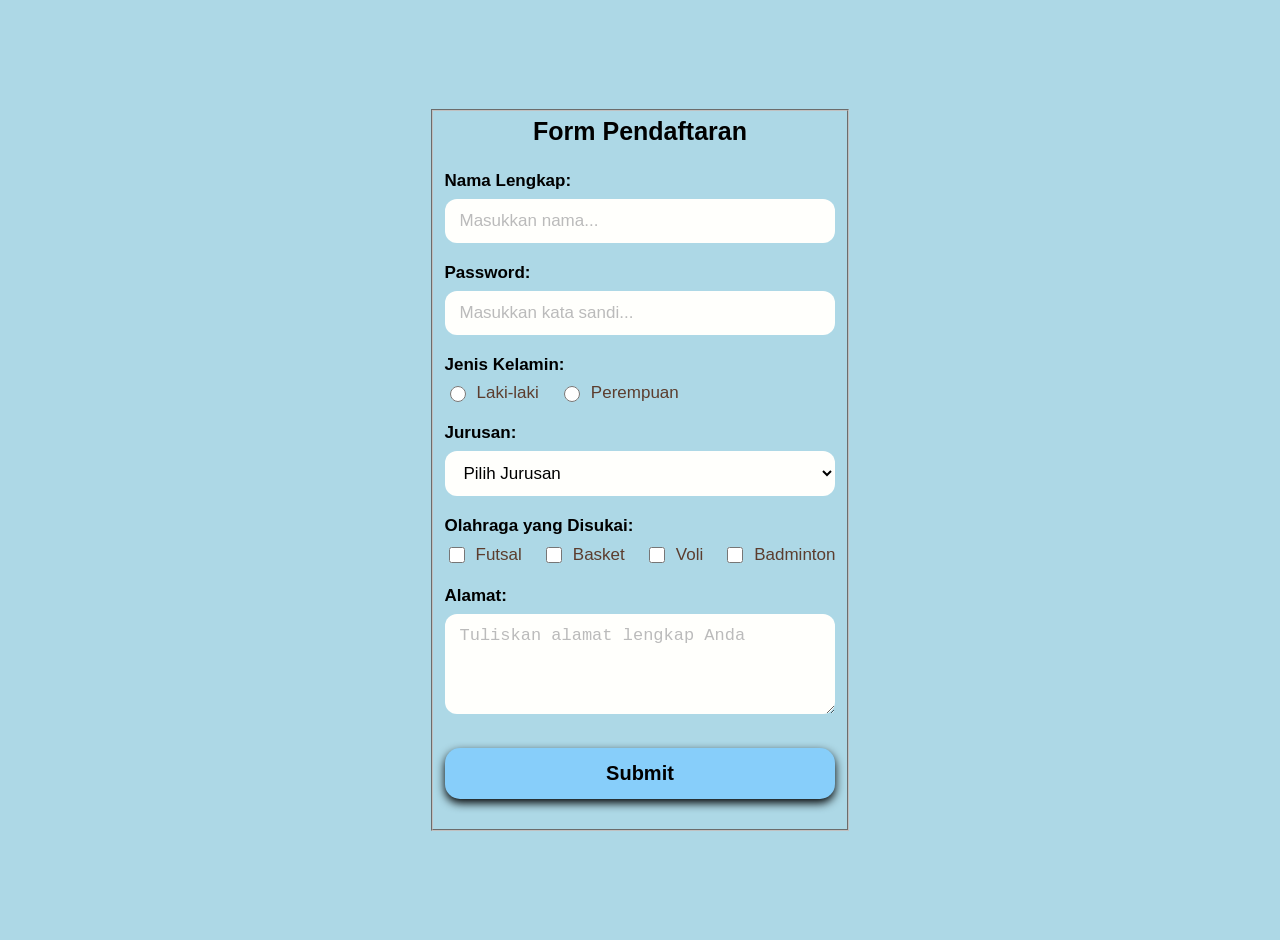
<file: tugas2.html>
<!DOCTYPE html>
<html lang="id">
<head>
    <meta charset="UTF-8">
    <meta name="viewport" content="width=device-width, initial-scale=1.0">
    <title>Formulir Pendaftaran</title>
    <!-- Menghubungkan ke file CSS eksternal -->
    <link rel="stylesheet" href="form.css">
</head>
<body>

    <fieldset>

        <table>
        <h2>Form Pendaftaran</h2>
        
        <form action="#" method="POST">
            <!-- 1. Text Input -->
            <div class="form-group">
                <label for="nama">Nama Lengkap:</label>
                <input type="text" id="nama" name="nama" placeholder="Masukkan nama..." required>
            </div>

            <!-- 2. Password Input -->
            <div class="form-group">
                <label for="password">Password:</label>
                <input type="password" id="password" name="password" placeholder="Masukkan kata sandi..." required>
            </div>

            <!-- 3. Radio Button -->
            <div class="form-group">
                <label>Jenis Kelamin:</label>
                <div class="inline-options">
                    <label class="radio-label">
                        <input type="radio" name="gender" value="Laki-laki"> Laki-laki
                    </label>
                    <label class="radio-label">
                        <input type="radio" name="gender" value="Perempuan"> Perempuan
                    </label>
                </div>
            </div>

            <!-- 4. Select Option -->
            <div class="form-group">
                <label for="jurusan">Jurusan:</label>
                <select id="jurusan" name="jurusan">
                    <option value=""> Pilih Jurusan </option>
                    <option value="ti">Teknologi Informasi</option>
                    <option value="ilkom">Ilmu Komputer</option>
                </select>
            </div>

            <!-- 5. Olahraga yang disukai-->
            <div class="form-group">
                <label>Olahraga yang Disukai:</label>
                <div class="inline-options">
                    <label class="checkbox-label">
                        <input type="checkbox" name="olahraga[]" value="Futsal"> Futsal
                    </label>
                    <label class="checkbox-label">
                        <input type="checkbox" name="olahraga[]" value="Basket"> Basket
                    </label>
                    <label class="checkbox-label">
                        <input type="checkbox" name="olahraga[]" value="Voli"> Voli
                    </label>
                    <label class="checkbox-label">
                        <input type="checkbox" name="olahraga[]" value="Badminton"> Badminton
                    </label>
                </div>
            </div>

            <!-- 6. Textarea -->
            <div class="form-group">
                <label for="alamat">Alamat:</label>
                <textarea id="alamat" name="alamat" rows="4" placeholder="Tuliskan alamat lengkap Anda"></textarea>
            </div>

            <!-- 7. Submit Button -->
            <div class="form-group">
                <button type="submit" class="btn-submit">Submit</button>
            </div>
            </fieldset>
        </form>
    </table>
    </div>

</body>
</html>
</file>
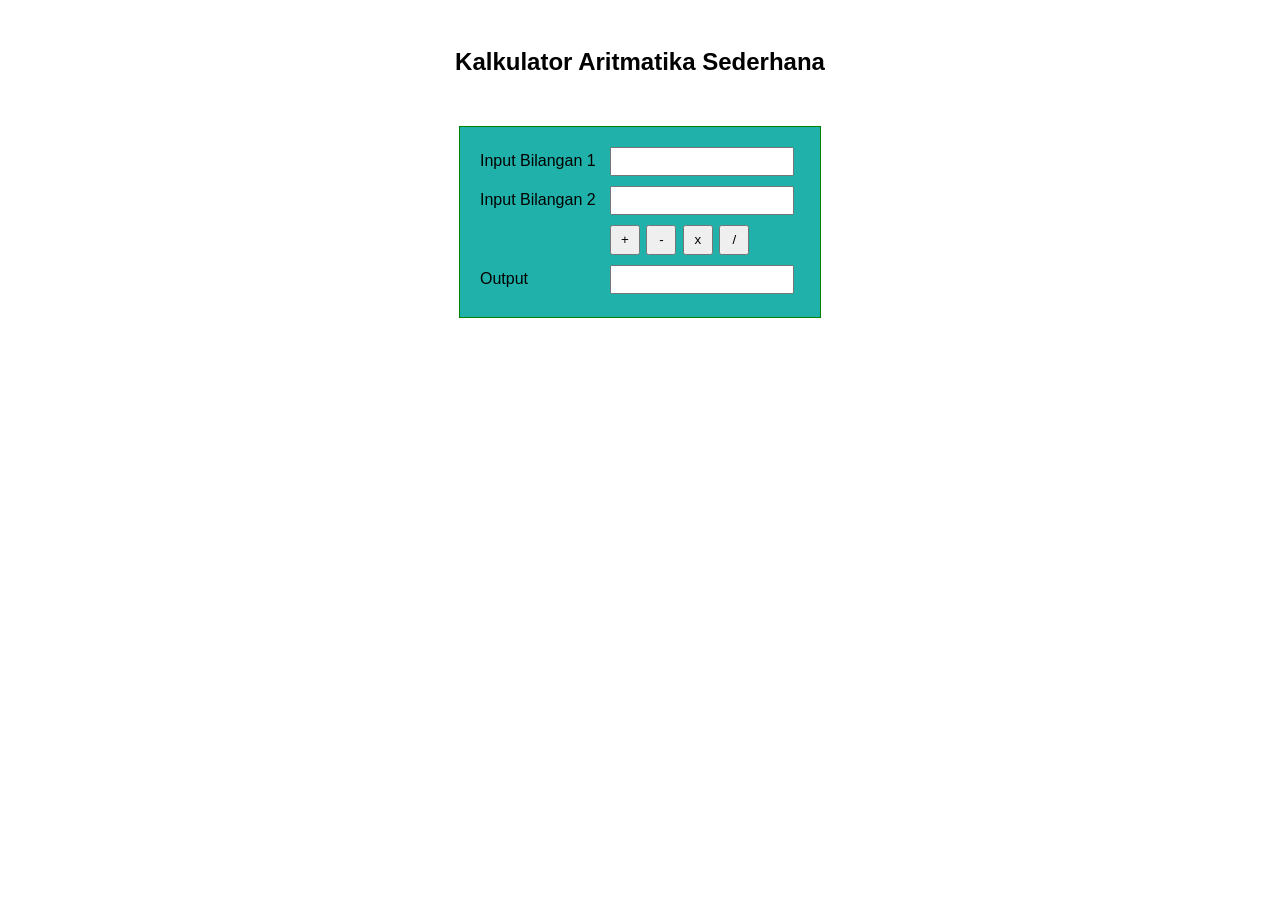
<file: tugas3.html>
<!DOCTYPE html>
<html lang="id">
<head>
    <meta charset="UTF-8">
    <meta name="viewport" content="width=device-width, initial-scale=1.0">
    <title>Kalkulator Aritmatika Sederhana</title>
    <style>
        body {
            font-family: Arial, sans-serif;
            padding: 20px;
        }
        .container {
            background-color: lightseagreen;
            border: 1px solid green;
            padding: 20px;
            width: 320px; 
            margin: 50px auto; 
            height: 150px;
        }
        .form-group {
            margin-bottom: 10px;
            display: flex;
            align-items: center;
        }
        .form-group label {
            width: 130px;
        }
        .form-group input {
            width: 170px;
            padding: 5px;
        }
        .buttons {
            margin-left: 130px;
            margin-top: 10px;
            margin-bottom: 10px;
        }
        .buttons button {
            width: 30px;
            height: 30px;
            margin-right: 2px;
            cursor: pointer;
        }
    </style>
</head>
<body>

    <h2 style="text-align: center;">Kalkulator Aritmatika Sederhana</h2>

    <div class="container">
        <div class="form-group">
            <label for="angka1">Input Bilangan 1</label>
            <input type="number" id="angka1">
        </div>

        <div class="form-group">
            <label for="angka2">Input Bilangan 2</label>
            <input type="number" id="angka2">
        </div>

        <div class="buttons">
            <button onclick="hitung('+')">+</button>
            <button onclick="hitung('-')">-</button>
            <button onclick="hitung('*')">x</button>
            <button onclick="hitung('/')">/</button>
        </div>

        <div class="form-group">
            <label for="output">Output</label>
            <input type="text" id="output" readonly>
        </div>
    </div>

    <script>
        function hitung(operator) {
            // Ambil nilai dari input dan mengubahnya ke tipe data angka (float)
            const bil1 = parseFloat(document.getElementById('angka1').value);
            const bil2 = parseFloat(document.getElementById('angka2').value);
            let hasil = 0;

            // Validasi jika input kosong
            if (isNaN(bil1) || isNaN(bil2)) {
                alert('Harap masukkan kedua bilangan terlebih dahulu!');
                return;
            }

            switch (operator) {
                case '+':
                    hasil = bil1 + bil2;
                    break;
                case '-':
                    hasil = bil1 - bil2;
                    break;
                case '*':
                    hasil = bil1 * bil2;
                    break;
                case '/':
                    if (bil2 === 0) {
                        alert('Tidak dapat membagi dengan angka nol!');
                        return;
                    }
                    hasil = bil1 / bil2;
                    break;
            }

            // Tampilkan hasil pada input dan Output
            document.getElementById('output').value = hasil;
        }
    </script>

</body>
</html>
</file>
<file: form.css>
/* Styling Utama Halaman */
body {
    font-family: 'Segoe UI', Tahoma, Geneva, Verdana, sans-serif;
    background-color: lightblue;
    display: flex;
    justify-content: center;
    align-items: center;
    min-height: 100vh;
    margin: 0;
    padding: 20px 0;
}

/* Pembungkus Utama (Kartu Putih) */
.card {
    background-color: lightskyblue;
    width: 70%;
    max-width: 420px;
    padding: 30px 25px;
    border-radius: 20px; /* Sudut melengkung halus */
    border: 2px lightskyblue;
    box-shadow: 0 10px 25px rgba(0, 0, 0, 0.05);
}

/* Judul */
h2 {
    text-align: center;
    color: black; /* Warna cokelat elegan */
    margin-top: 0;
    margin-bottom: 25px;
    font-size: 25px;
    font-weight: 700;
}

/* Form Group */
.form-group {
    margin-bottom: 20px;
}

/* Label Input */
.form-group > label {
    display: block;
    font-weight: 700;
    color: black;
    margin-bottom: 8px;
    font-size: 17px;
}

/* Input Text, Password, Select, Textarea */
input[type="text"],
input[type="password"],
select,
textarea {
    width: 100%;
    padding: 12px 15px;
    border: 1.5px lightskyblue; /* Garis tepi kuning lembut */
    border-radius: 12px;
    background-color: #fffffc;
    font-size: 17px;
    color:black;
    box-sizing: border-box;
    outline: none;
    transition: all 0.2s ease;
}

input[type="text"]::placeholder,
input[type="password"]::placeholder,
textarea::placeholder {
    color: #bbb;
}

input:focus, select:focus, textarea:focus {
    border-color: lightskyblue;
    background-color: lightblue;
}

/* Menata Pilihan Radio dan Checkbox agar Sejajar */
.inline-options {
    display: flex;
    align-items: center;
    gap: 20px;
    margin-top: 5px;
}

.radio-label, .checkbox-label {
    display: inline-flex;
    align-items: center;
    gap: 8px;
    color: #5c3d2e;
    font-size: 17px;
    cursor: pointer;
}

.radio-label input, .checkbox-label input {
    accent-color: solid blue; /* Warna kuning pada bulatan/kotak saat dicentang */
    width: 16px;
    height: 16px;
    cursor: pointer;
}

.checkbox-list {
    align-items: flex-start;
    gap: 15px;
}

.checkbox-label span {
    line-height: 1.2;
}

/* Tombol Submit */
.btn-submit {
    width: 100%;
    background-color: lightskyblue; /* Warna kuning cerah tombol */
    color: black;
    font-weight: bold;
    font-size: 20px;
    padding: 14px;
    border: none;
    border-radius: 15px;
    cursor: pointer;
    box-shadow: 0 4px 10px black;
    transition: background-color 0.2s ease, transform 0.1s ease;
    margin-top: 10px;
}

.btn-submit:hover {
    background-color:lightskyblue;
}

.btn-submit:active {
    transform: scale(0.99);
}
</file>
